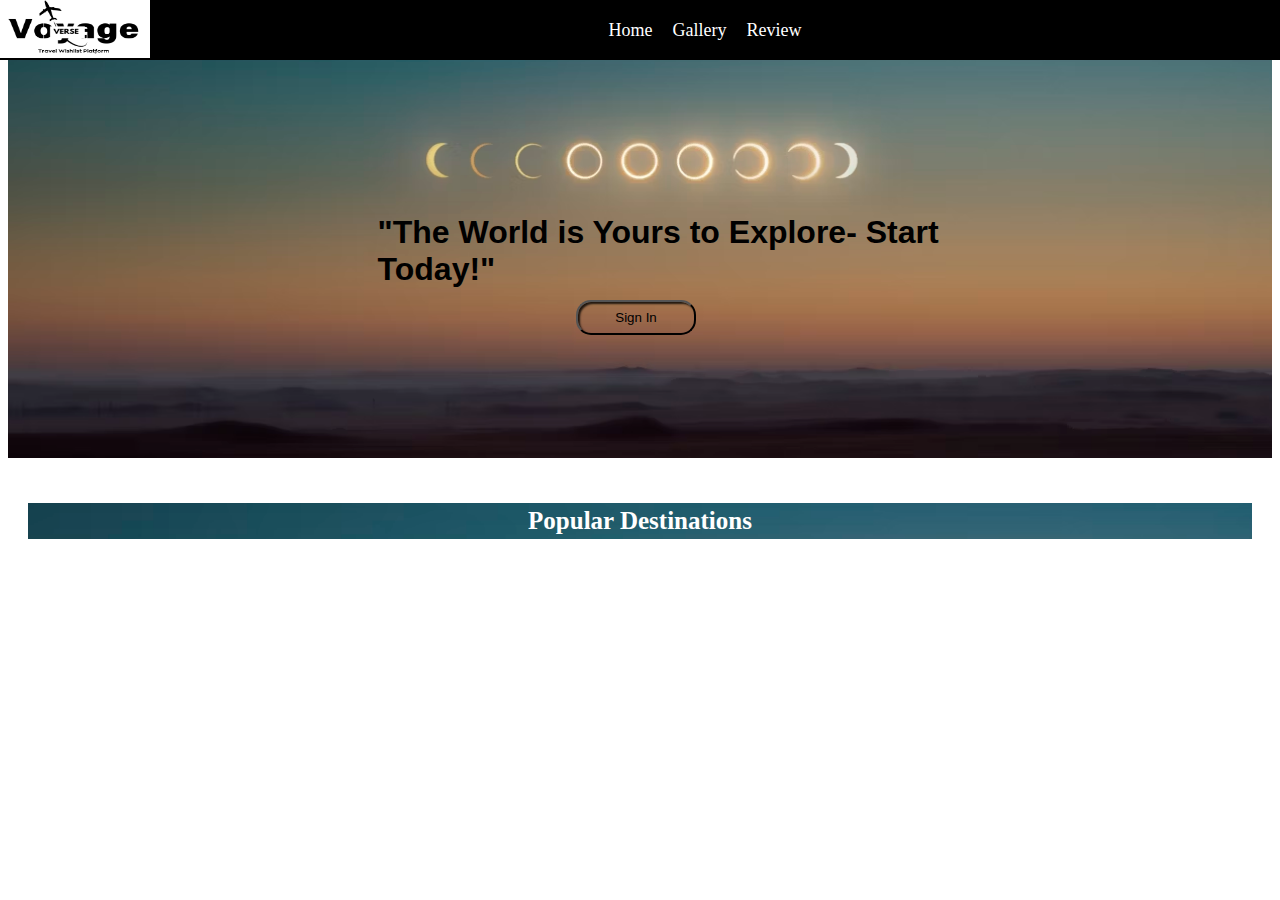
<file: index.html>
<!DOCTYPE html>
<html>
    <head>
        <title>VoyageVerse-Travel Wishlist Platform</title>
        <link rel="stylesheet" href="index.css"> 
        </head>
    <body>
      
        <div class="header">
        <div class="left-section">
          <img id="logo"
        src="Black Simple Travel Logo (2).png">
      </div>
      <div class="middle-section">
        <a class="icons" href="index.html">Home</a>
        <a class="icons" href="#">Gallery</a>
        <a class="icons" href="review-page-index.html">Review</a>
        
      </div>
      

      <div class="right-section"> 
      
     
      
      </div>
      </div>

      <div>
        <img src="sign in img.avif" class="background-img">
        <h1 id="catchy-line">
          "The World is Yours to Explore- Start Today!"
        </h1>
        <button  class="btn" id="sign-in">Sign In</button>
      </div>

     

      <div class="destination-container">
        <h2>Popular Destinations</h2>
      <div id="destinations"></div>
      
    </div>

    

      <script src="index.js"></script>
     
</body>
</html>
</file>
<file: index.css>
.header{
    position: fixed;
    left: 0;
    top:0;
    right:0;
    height:60px;
    background-color: black;
    display:flex;
    flex-direction: row;
    justify-content: space-between;
    align-items:center;
    z-index: 100;
    
}

#logo{
    height:60px;
    width: 150px;
}

.middle-section{
    display:flex;
    align-items: center;
    flex-direction: row;
    margin-left:10px;
    margin-right:50px;}
  

.icons{
    
    font-size: 18px;
    text-decoration: none;
    color:white;
    height:60px;
    align-content: center;
    margin-left: 20px;
}

.icons:hover{
    border-bottom: 2px solid white;
}

.background-img{
    width:100%;
    margin:0;
    padding:0;
    position:relative;
    z-index: -1;
    height:400px;
    object-fit:cover;
    margin-top: 50px;
}

#catchy-line{
    position:absolute;
    transform: translate(-50%, -50%);
    top:230px;
    left:53%;
    font-family: 'Franklin Gothic Medium', 'Arial Narrow', Arial, sans-serif;
    
}

.btn{
    text-align: center;
    border-radius: 15px;
    height: 35px;
    width: 120px;
    background-color: transparent;
    box-shadow: inset 2px 2px 2px rgba(0, 0, 0, 0.8) ;
    cursor:pointer;
    position: absolute;
    top: 300px;
    left: 45%
    
}


.btn:hover{
    transform: scale(1.05);
}

.description h1{
    font-size: 35px;
}

.description p, ul{
    font-size: 20px;
}

.description button{
    height: 35px;
    border-radius: 20px;
    text-align: center;
    width: 250px;
    background: url("sign\ in\ img.avif");
    color: white;
    font-family:'Times New Roman', Times, serif;
    font-size:20px;
    cursor: pointer;
    
}

.description button:hover{
    transform: scale(1.05);
}


#destinations{
    display: flex;
    justify-content:center;
    gap: 20px;
    margin: 20px;

}


  
.destination-container {
    padding: 20px;
    text-align: center;
}

.destination-container h2 {
    font-size: 25px;
    margin-bottom: 20px;
    background-image: url("sign\ in\ img.avif");
    
    color:white;
    padding: 4px;
    background-repeat: no-repeat;
    background-size:cover
}

#destinations {
    display: flex;
    justify-content: center;
    flex-direction:row;
    gap: 20px;
}

.card {
    position: relative;
    width: 320px;
    height: 230px;
    overflow: hidden;
    border-radius: 10px;
    transition: transform 0.3s;
}

.card img {
    width: 100%;
    height: 100%;
    object-fit: cover;
}

.card:hover {
    transform: scale(1.05);
}

.card h3 {
    position: absolute;
    bottom: 10px;
    left: 10px;
    margin: 0;
    color: #fff;
    font-size: 1.2rem;
    text-shadow: 1px 1px 4px rgba(0, 0, 0, 0.8);
}
</file>
